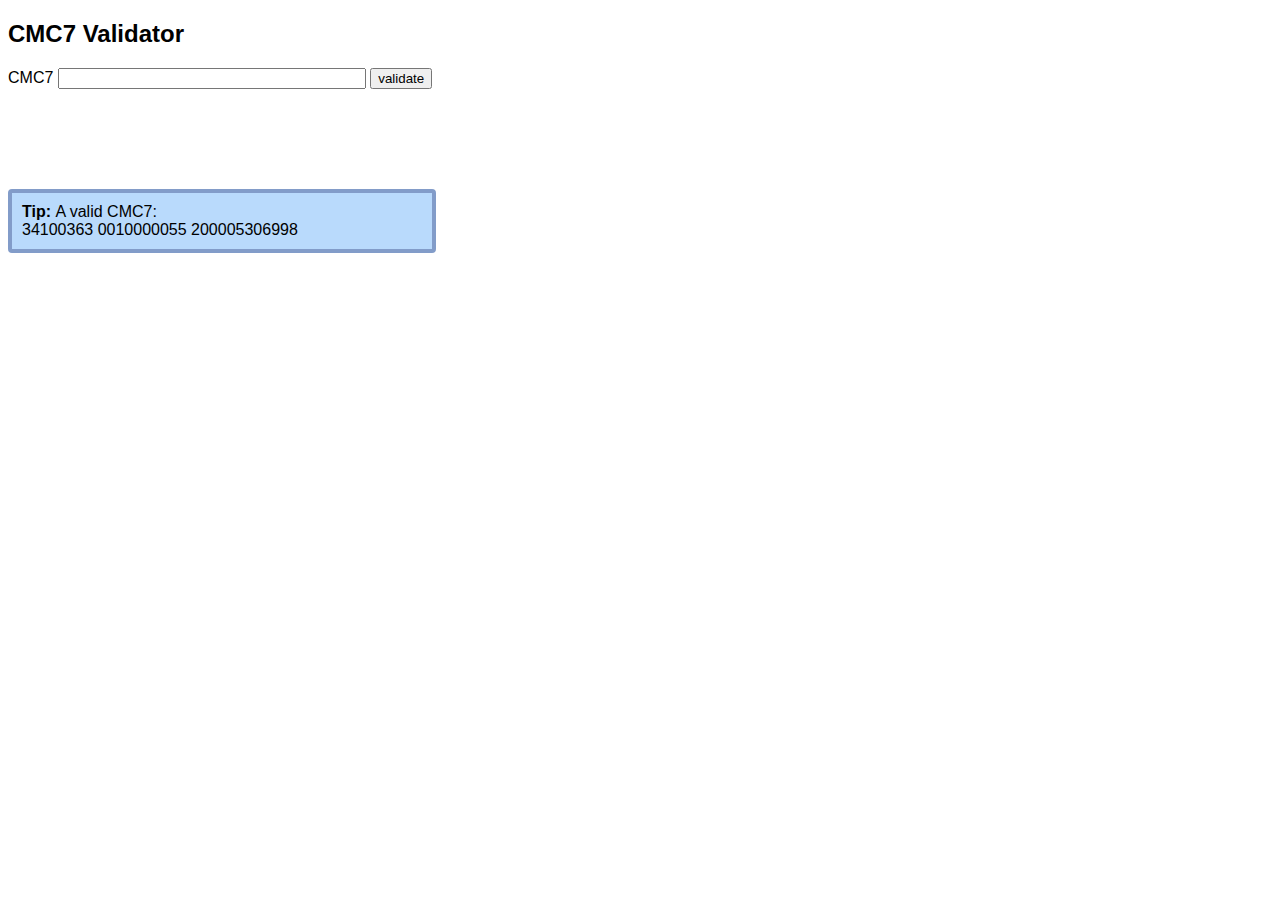
<file: example/index.html>
<!doctype html>
<html lang="en">
<head>
	<meta charset="UTF-8">
	<title>Validator</title>
	<style>
		*{
			font-family:Helvetica, Verdana;
		}
		#cmc7 {
			width: 300px;
		}
		#tip {
			background-color: #B9DAFC;
			width: 400px;
			border: 4px solid #829CC9;
			border-radius: 4px;
			padding: 10px;
			margin-top: 100px;
		}
	</style>
	<script>
		window.onload = function () {
			var botao = document.getElementById("validate");
		    botao.addEventListener("click", function(){
		    	var cmc7 = document.getElementById("cmc7").value;
  
		    	if(Cmc7Validator.validate(cmc7)){
		    		document.getElementById("warning_container").innerHTML = "Valid CMC7";
		    	} else {
		    		document.getElementById("warning_container").innerHTML = "Invalid CMC7";
		    	}
		    });
		}
	</script>
	<script src="../validador-cmc7.js"></script>
</head>
<body>
	<h2>CMC7 Validator</h2>

	<label for="cmc7">CMC7</label>
	<input type="text" id="cmc7">
	<input type="button" id="validate" value="validate">
	<span id="warning_container"></span>

	<div id="tip">
      <strong>Tip: </strong> A valid CMC7: <br> 34100363 0010000055 200005306998
	</div>
</body>
</html>
</file>
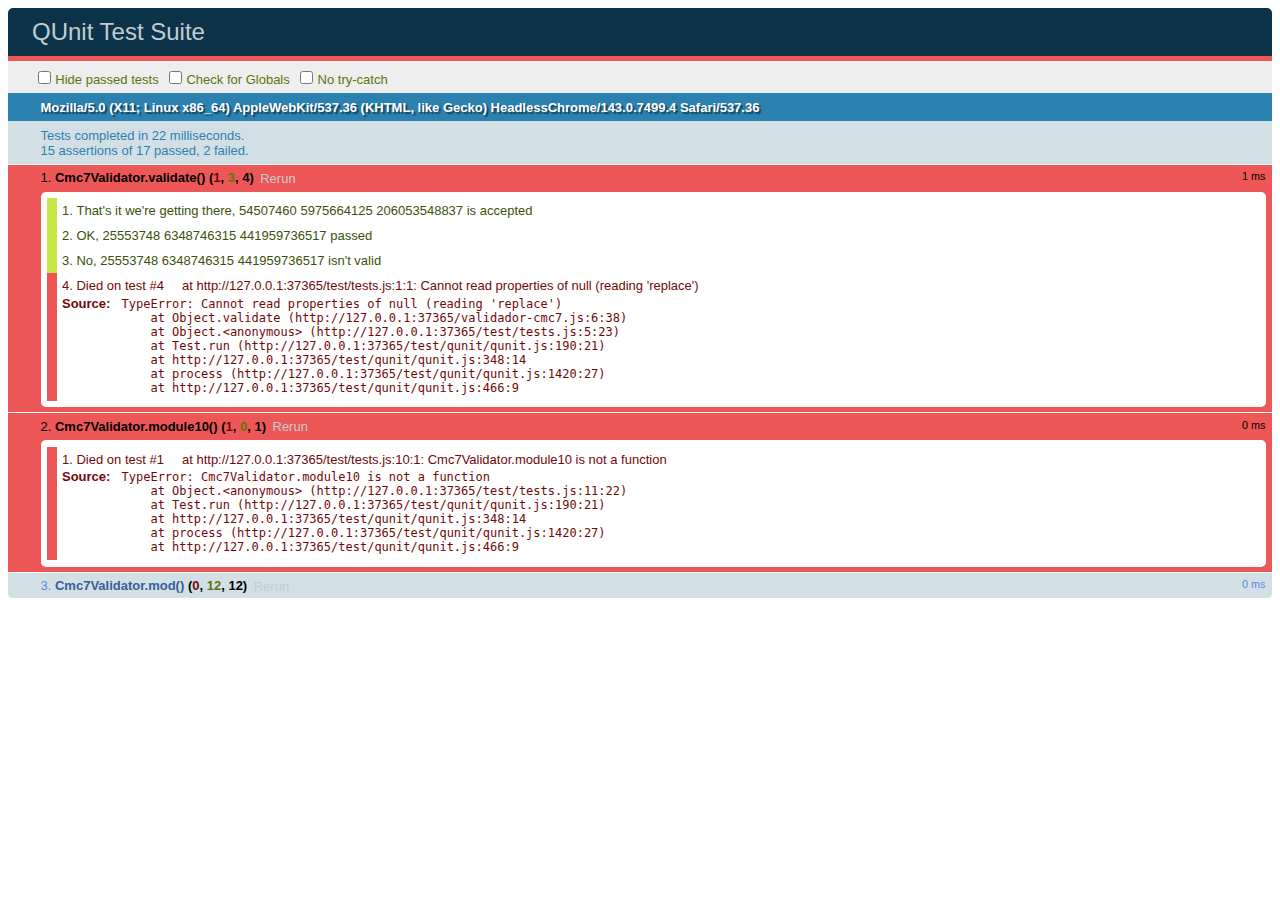
<file: test/tests.html>
<!DOCTYPE html>
<html>
<head>
    <title>QUnit Test Suite</title>
    <link rel="stylesheet" href="./qunit/qunit.css" type="text/css" media="screen">
    <script type="text/javascript" src="./qunit/qunit.js"></script>
    <!-- Your project file goes here -->
    <script type="text/javascript" src="../validador-cmc7.js"></script>
    <!-- Your tests file goes here -->
    <script type="text/javascript" src="tests.js"></script>
</head>
<body>
    <h1 id="qunit-header">QUnit Test Suite</h1>
    <h2 id="qunit-banner"></h2>
    <div id="qunit-testrunner-toolbar"></div>
    <h2 id="qunit-userAgent"></h2>
    <ol id="qunit-tests"></ol>
</body>
</html>
</file>
<file: test/qunit/qunit.css>
/**
 * QUnit v1.11.0 - A JavaScript Unit Testing Framework
 *
 * http://qunitjs.com
 *
 * Copyright 2012 jQuery Foundation and other contributors
 * Released under the MIT license.
 * http://jquery.org/license
 */

/** Font Family and Sizes */

#qunit-tests, #qunit-header, #qunit-banner, #qunit-testrunner-toolbar, #qunit-userAgent, #qunit-testresult {
  font-family: "Helvetica Neue Light", "HelveticaNeue-Light", "Helvetica Neue", Calibri, Helvetica, Arial, sans-serif;
}

#qunit-testrunner-toolbar, #qunit-userAgent, #qunit-testresult, #qunit-tests li { font-size: small; }
#qunit-tests { font-size: smaller; }


/** Resets */

#qunit-tests, #qunit-header, #qunit-banner, #qunit-userAgent, #qunit-testresult, #qunit-modulefilter {
  margin: 0;
  padding: 0;
}


/** Header */

#qunit-header {
  padding: 0.5em 0 0.5em 1em;

  color: #8699a4;
  background-color: #0d3349;

  font-size: 1.5em;
  line-height: 1em;
  font-weight: normal;

  border-radius: 5px 5px 0 0;
  -moz-border-radius: 5px 5px 0 0;
  -webkit-border-top-right-radius: 5px;
  -webkit-border-top-left-radius: 5px;
}

#qunit-header a {
  text-decoration: none;
  color: #c2ccd1;
}

#qunit-header a:hover,
#qunit-header a:focus {
  color: #fff;
}

#qunit-testrunner-toolbar label {
  display: inline-block;
  padding: 0 .5em 0 .1em;
}

#qunit-banner {
  height: 5px;
}

#qunit-testrunner-toolbar {
  padding: 0.5em 0 0.5em 2em;
  color: #5E740B;
  background-color: #eee;
  overflow: hidden;
}

#qunit-userAgent {
  padding: 0.5em 0 0.5em 2.5em;
  background-color: #2b81af;
  color: #fff;
  text-shadow: rgba(0, 0, 0, 0.5) 2px 2px 1px;
}

#qunit-modulefilter-container {
  float: right;
}

/** Tests: Pass/Fail */

#qunit-tests {
  list-style-position: inside;
}

#qunit-tests li {
  padding: 0.4em 0.5em 0.4em 2.5em;
  border-bottom: 1px solid #fff;
  list-style-position: inside;
}

#qunit-tests.hidepass li.pass, #qunit-tests.hidepass li.running  {
  display: none;
}

#qunit-tests li strong {
  cursor: pointer;
}

#qunit-tests li a {
  padding: 0.5em;
  color: #c2ccd1;
  text-decoration: none;
}
#qunit-tests li a:hover,
#qunit-tests li a:focus {
  color: #000;
}

#qunit-tests li .runtime {
  float: right;
  font-size: smaller;
}

.qunit-assert-list {
  margin-top: 0.5em;
  padding: 0.5em;

  background-color: #fff;

  border-radius: 5px;
  -moz-border-radius: 5px;
  -webkit-border-radius: 5px;
}

.qunit-collapsed {
  display: none;
}

#qunit-tests table {
  border-collapse: collapse;
  margin-top: .2em;
}

#qunit-tests th {
  text-align: right;
  vertical-align: top;
  padding: 0 .5em 0 0;
}

#qunit-tests td {
  vertical-align: top;
}

#qunit-tests pre {
  margin: 0;
  white-space: pre-wrap;
  word-wrap: break-word;
}

#qunit-tests del {
  background-color: #e0f2be;
  color: #374e0c;
  text-decoration: none;
}

#qunit-tests ins {
  background-color: #ffcaca;
  color: #500;
  text-decoration: none;
}

/*** Test Counts */

#qunit-tests b.counts                       { color: black; }
#qunit-tests b.passed                       { color: #5E740B; }
#qunit-tests b.failed                       { color: #710909; }

#qunit-tests li li {
  padding: 5px;
  background-color: #fff;
  border-bottom: none;
  list-style-position: inside;
}

/*** Passing Styles */

#qunit-tests li li.pass {
  color: #3c510c;
  background-color: #fff;
  border-left: 10px solid #C6E746;
}

#qunit-tests .pass                          { color: #528CE0; background-color: #D2E0E6; }
#qunit-tests .pass .test-name               { color: #366097; }

#qunit-tests .pass .test-actual,
#qunit-tests .pass .test-expected           { color: #999999; }

#qunit-banner.qunit-pass                    { background-color: #C6E746; }

/*** Failing Styles */

#qunit-tests li li.fail {
  color: #710909;
  background-color: #fff;
  border-left: 10px solid #EE5757;
  white-space: pre;
}

#qunit-tests > li:last-child {
  border-radius: 0 0 5px 5px;
  -moz-border-radius: 0 0 5px 5px;
  -webkit-border-bottom-right-radius: 5px;
  -webkit-border-bottom-left-radius: 5px;
}

#qunit-tests .fail                          { color: #000000; background-color: #EE5757; }
#qunit-tests .fail .test-name,
#qunit-tests .fail .module-name             { color: #000000; }

#qunit-tests .fail .test-actual             { color: #EE5757; }
#qunit-tests .fail .test-expected           { color: green;   }

#qunit-banner.qunit-fail                    { background-color: #EE5757; }


/** Result */

#qunit-testresult {
  padding: 0.5em 0.5em 0.5em 2.5em;

  color: #2b81af;
  background-color: #D2E0E6;

  border-bottom: 1px solid white;
}
#qunit-testresult .module-name {
  font-weight: bold;
}

/** Fixture */

#qunit-fixture {
  position: absolute;
  top: -10000px;
  left: -10000px;
  width: 1000px;
  height: 1000px;
}
</file>
